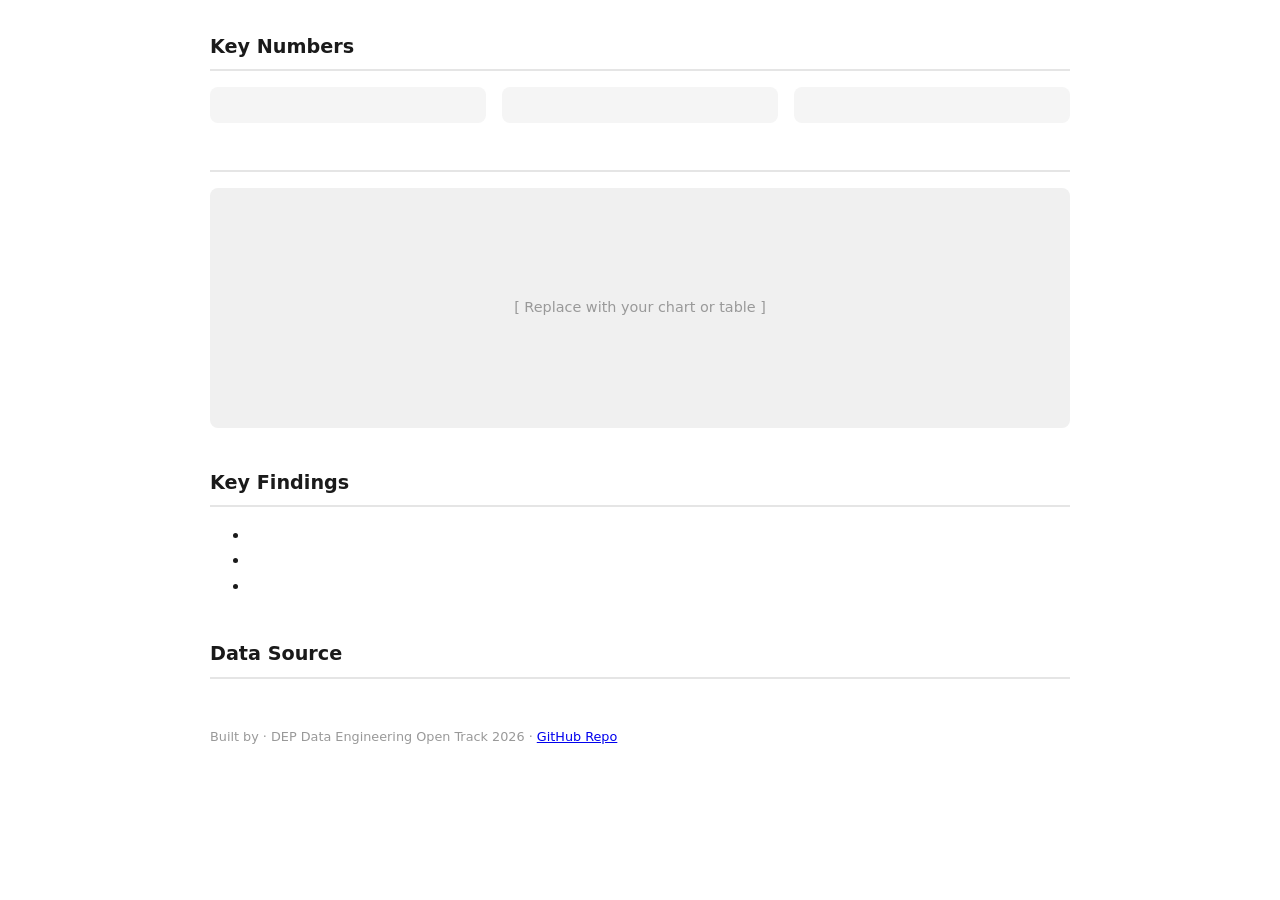
<file: dashboard/index.html>
<!DOCTYPE html>
<html lang="en">
<head>
  <meta charset="UTF-8" />
  <meta name="viewport" content="width=device-width, initial-scale=1.0" />
  <title>My DEP Project</title>
  <style>
    body {
      font-family: system-ui, sans-serif;
      max-width: 860px;
      margin: 2rem auto;
      padding: 0 1.5rem;
      color: #1a1a1a;
      line-height: 1.6;
    }
    h1 { font-size: 2rem; margin-bottom: 0.25rem; }
    .subtitle { color: #555; margin-bottom: 2rem; }
    section { margin-bottom: 2.5rem; }
    h2 { font-size: 1.2rem; border-bottom: 2px solid #e5e5e5; padding-bottom: 0.4rem; }
    .kpi-grid {
      display: grid;
      grid-template-columns: repeat(auto-fit, minmax(160px, 1fr));
      gap: 1rem;
      margin-top: 1rem;
    }
    .kpi-card {
      background: #f5f5f5;
      border-radius: 8px;
      padding: 1rem;
      text-align: center;
    }
    .kpi-value { font-size: 1.8rem; font-weight: 700; }
    .kpi-label { font-size: 0.85rem; color: #666; margin-top: 0.25rem; }
    .chart-placeholder {
      background: #f0f0f0;
      border-radius: 8px;
      height: 240px;
      display: flex;
      align-items: center;
      justify-content: center;
      color: #999;
      font-size: 0.9rem;
      margin-top: 1rem;
    }
    footer { font-size: 0.8rem; color: #999; margin-top: 3rem; }
  </style>
</head>
<body>

  <h1><!-- Replace: Your Project Title --></h1>
  <p class="subtitle"><!-- Replace: One-sentence description of what this project measures or predicts --></p>

  <section>
    <h2>Key Numbers</h2>
    <div class="kpi-grid">
      <div class="kpi-card">
        <div class="kpi-value"><!-- value --></div>
        <div class="kpi-label"><!-- KPI 1 label --></div>
      </div>
      <div class="kpi-card">
        <div class="kpi-value"><!-- value --></div>
        <div class="kpi-label"><!-- KPI 2 label --></div>
      </div>
      <div class="kpi-card">
        <div class="kpi-value"><!-- value --></div>
        <div class="kpi-label"><!-- KPI 3 label --></div>
      </div>
    </div>
  </section>

  <section>
    <h2><!-- Replace: Chart or Analysis Title --></h2>
    <!--
      Replace this placeholder with an actual chart.
      Options:
        - <img> tag pointing to a saved chart in output/figures/
        - Inline Chart.js or Plotly script
        - A table of results
    -->
    <div class="chart-placeholder">[ Replace with your chart or table ]</div>
  </section>

  <section>
    <h2>Key Findings</h2>
    <ul>
      <li><!-- Finding 1 --></li>
      <li><!-- Finding 2 --></li>
      <li><!-- Finding 3 --></li>
    </ul>
  </section>

  <section>
    <h2>Data Source</h2>
    <p><!-- Describe your data source: name, URL, date range, format --></p>
  </section>

  <footer>
    Built by <!-- Your Name --> &middot; DEP Data Engineering Open Track 2026 &middot;
    <a href="https://github.com/<!-- your-username/your-repo -->">GitHub Repo</a>
  </footer>

</body>
</html>
</file>
